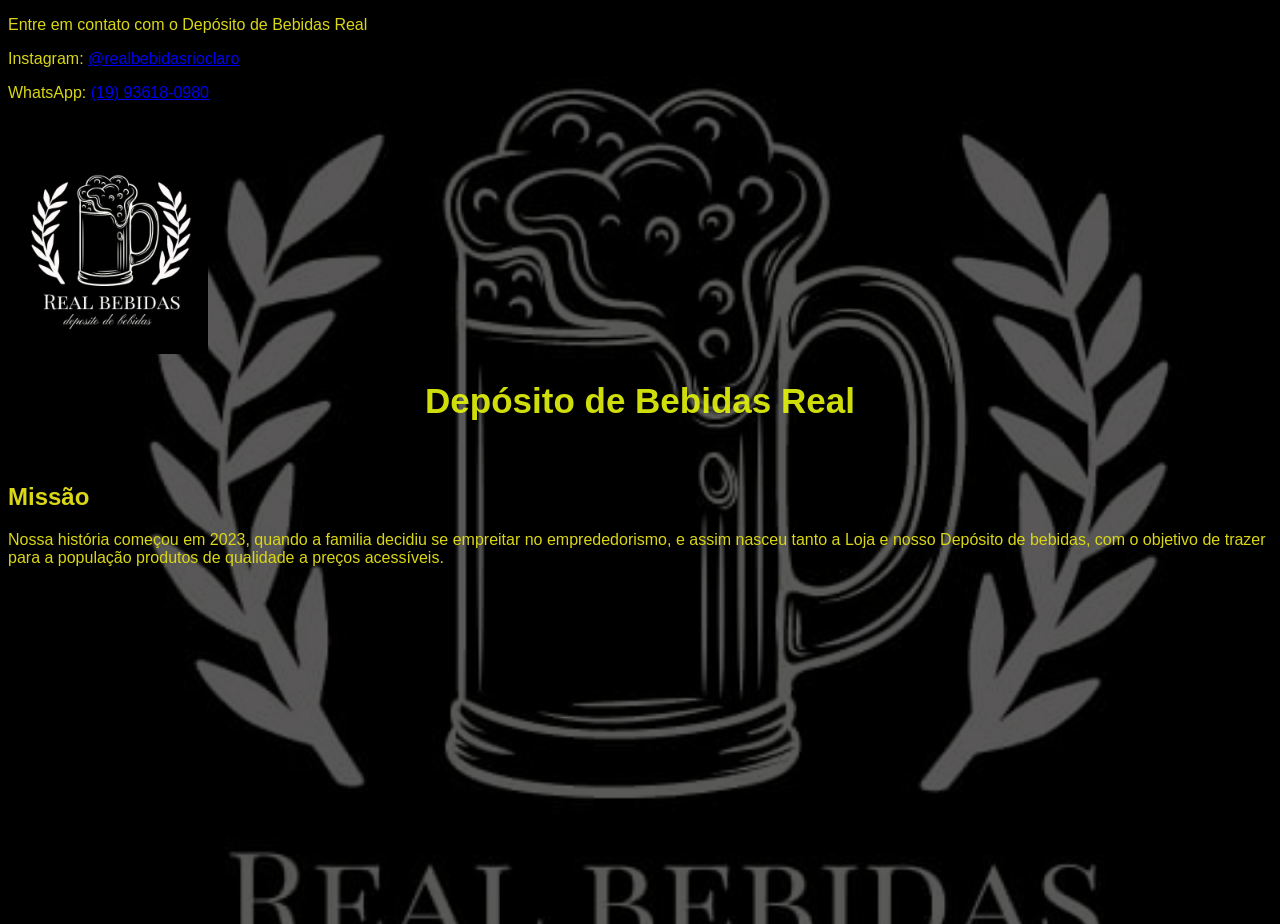
<file: index.html>
<!DOCTYPE html>
<html lang="pt-BR">
    <head>
            <meta charset="UTF-8">
    <meta name="viewport" content="width=device-width, initial-scale=1.0">
         <link rel="stylesheet" href="./index.css"/>
        <title>
      Depósito de Bebidas Real
        </title>
    </head>
    <body>
    
    <footer class="rodape">
    <p>Entre em contato com o Depósito de Bebidas Real</p>
    <p>Instagram: <a href="https://www.instagram.com/realbebidasrioclaro" target="_blank">@realbebidasrioclaro</a></p>
    <p>
    WhatsApp:
    <a href="https://wa.me/5519936180980" target="_blank">
        (19) 93618-0980
    </a>
</p>
</footer>
      
    <br/>
        <br />
        <!-- A imagem aponta para o arquivo existente no repositório cujo nome contém espaço e acento.
             Para que o navegador consiga carregá-la, usamos a versão URL-encoded do nome do arquivo. -->
        <a href="index.html">
  <img src="./logotipo%20dep%C3%B3sito.jpeg" alt="Logotipo Depósito" style="max-width:200px;height:auto;">
</a>
       <h1>Depósito de Bebidas Real</h1>
        <br />
        <b><h2>Missão</h2></b>
        <p> Nossa história começou em  2023, quando a familia decidiu se empreitar no emprededorismo, e assim nasceu tanto a Loja e nosso Depósito de bebidas, com o objetivo de trazer para a população produtos de qualidade a preços acessíveis.</p>
</body>
</html>
</file>
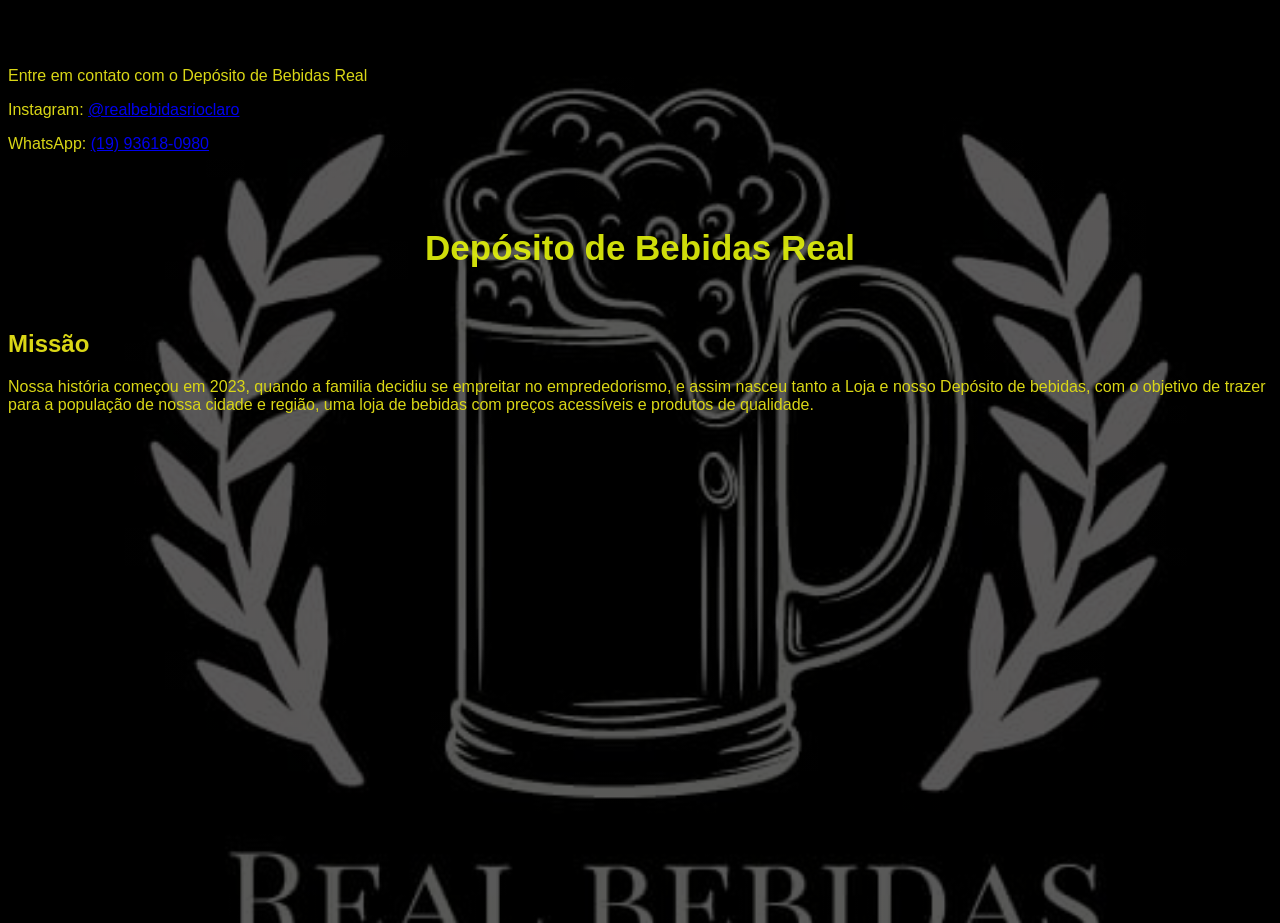
<file: index.html.html>
<!DOCTYPE html>
<html lang="pt-BR">
    <head>
            <meta charset="UTF-8">
    <meta name="viewport" content="width=device-width, initial-scale=1.0">
         <link rel="stylesheet" href="./index.css"/>
        <title>
      Depósito de Bebidas Real
        </title>
    </head>
    <body><br>
            <br> 
    <footer class="rodape">
    <p>Entre em contato com o Depósito de Bebidas Real</p>
    <p>Instagram: <a href="https://www.instagram.com/realbebidasrioclaro" target="_blank">@realbebidasrioclaro</a></p>
    <p>
    WhatsApp:
    <a href="https://wa.me/5519936180980" target="_blank">
        (19) 93618-0980
    </a>
</p>
</footer>
      <link rel="stylesheet" href="./logotipo depósito.jpeg"/>
    <br/>
    </body>
        <br />
       <h1>Depósito de Bebidas Real</h1>
        <br />
        <b><h2>Missão</h2></b>
        <p> Nossa história começou em  2023, quando a familia decidiu se empreitar no emprededorismo, e assim nasceu tanto a Loja e nosso Depósito de bebidas, com o objetivo de trazer para a população de nossa cidade e região, uma loja de bebidas com preços acessíveis e produtos de qualidade.  </p>
</body>
</html>
</file>
<file: index.css>
body {
    margin-top: 15px;
    min-height: 100vh;
    color: #dad716;
    font-family: "Franklin Gothic Medium", "Arial Narrow", Arial, sans-serif;
   background-position: center calc(30% + 60px);
     background-image:linear-gradient(rgba(0, 0, 0, 0.65), rgba(0, 0, 0, 0.65)),
      url("../logotipo-deposito.jpeg");
    background-size: cover;
    background-repeat: no-repeat;
}

title {  color: rgb(173, 235, 5);
    font-size:35px;
    text-align: center;
}
h1 {  color: rgba(229, 245, 11, 0.9);
    font-size:35px;
    text-align: center;
}
</file>
